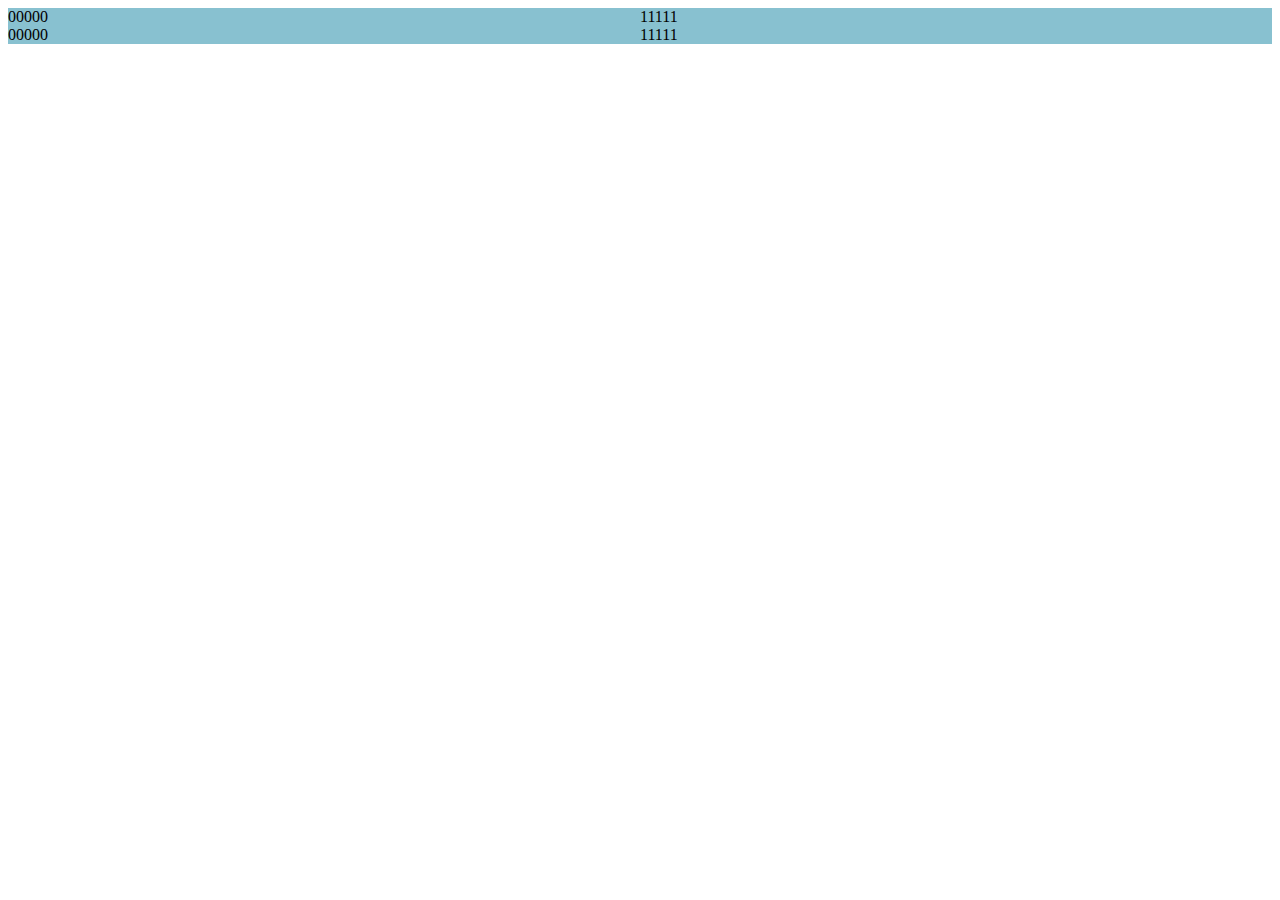
<file: job03/index.html>
<!DOCTYPE html>
<html lang="fr">
<head>
    <meta charset="UTF-8">
    <meta name="viewport" content="width=device-width, initial-scale=1.0">
    <link rel="stylesheet" href="style.css">
    <title>media_queries</title>
</head>
<body>

    <section>00000</section>
    <section>11111</section>
    <section>00000</section>
    <section>11111</section>

</body>
</html>
</file>
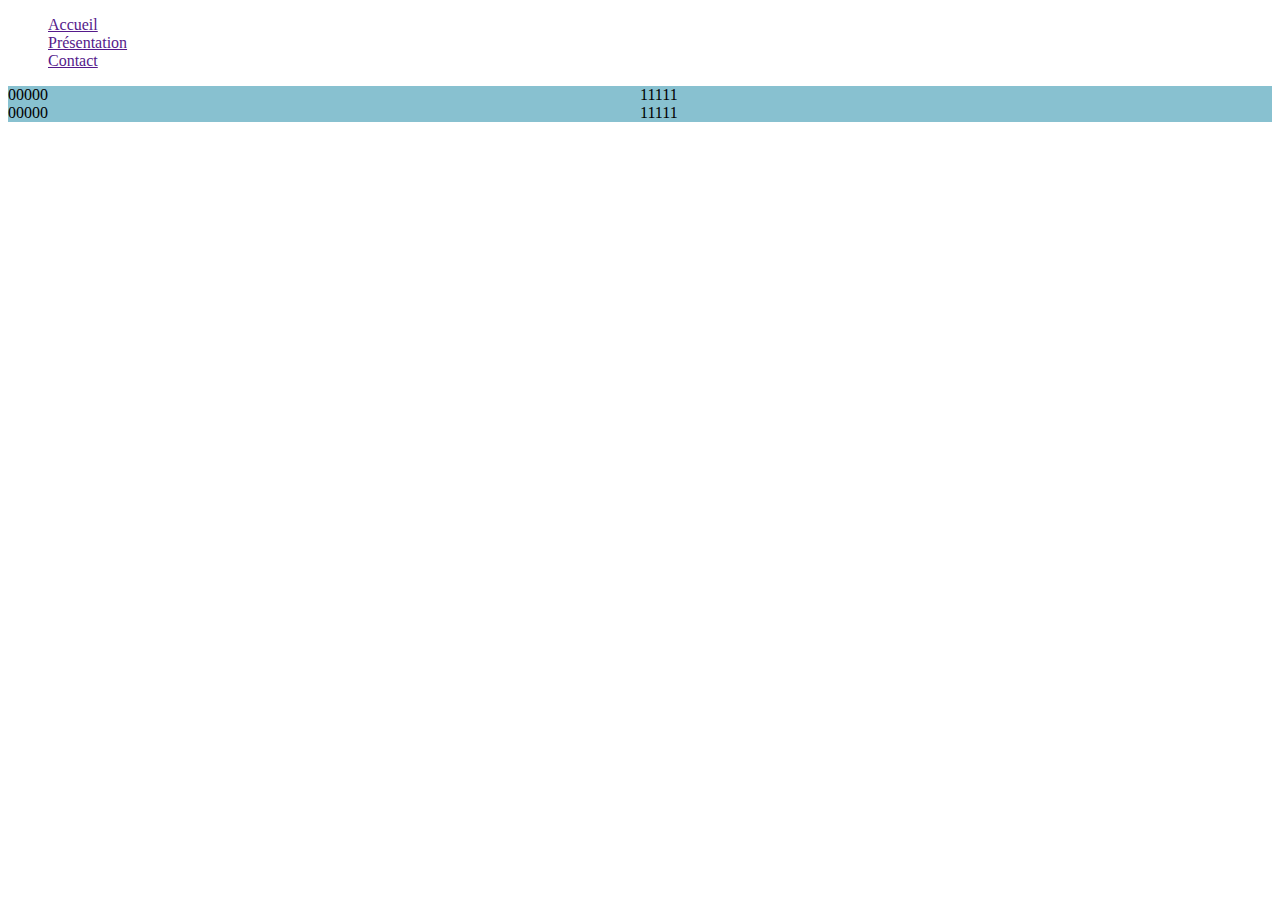
<file: job04/index.html>
<!DOCTYPE html>
<html lang="fr">

<head>
    <meta charset="UTF-8">
    <meta name="viewport" content="width=device-width, initial-scale=1.0">
    <link rel="stylesheet" href="style.css">
    <title>media_queries</title>
</head>

<body>
    <header>
        <input type="checkbox" id="hamburger">
        <label for="hamburger"><img src="hamburger.png" alt="hamburger"></label>
        <nav>
            <ul>
                <li><a href="">Accueil</a></li>
                <li><a href="">Présentation</a></li>
                <li><a href="">Contact</a></li>
            </ul>
        </nav>
    </header>
    <main>
        <section>00000</section>
        <section>11111</section>
        <section>00000</section>
        <section>11111</section>
    </main>
</body>

</html>
</file>
<file: job03/style.css>
section {
    background-color: #88c1d0;
}

@media screen and (min-width: 1600px) {
    body {
        display: flex;
        flex-direction: row;
    }
    section{
        width: 25%;
    }
}
@media screen and (min-width: 768px) and (max-width: 1599px) {
    body {
        display: flex;
        flex-wrap: wrap;
    }
    section{
        width: 50%;
    }
}

@media screen and (max-width: 767px) {
    body {
        display: flex;
        flex-direction: column;
    }
    section{
        width: 80%;
        margin: auto;
    }
}
</file>
<file: job04/style.css>
ul {
    list-style: none;
}

section {
    background-color: #88c1d0;
}

#hamburger {
    display: none;
}

label[for="hamburger"] img {
    width: 120px;
}

label[for="hamburger"] {
    display: none;
}


@media screen and (max-width:767px) {
    nav ul li a {
        display: none;
    }

    label[for="hamburger"] {
        display: block;
    }

    input[type="checkbox"]:checked+label[for="hamburger"]+nav ul li a {
        display: block;
    }
}


@media screen and (min-width: 1600px) {
    main {
        display: flex;
        flex-direction: row;
    }

    section {
        width: 25%;
    }
}

@media screen and (min-width: 768px) and (max-width: 1599px) {
    main {
        display: flex;
        flex-wrap: wrap;
    }

    section {
        width: 50%;
    }
}

@media screen and (max-width: 767px) {
    main {
        display: flex;
        flex-direction: column;
    }

    section {
        width: 80%;
        margin: auto;
    }
}
</file>
